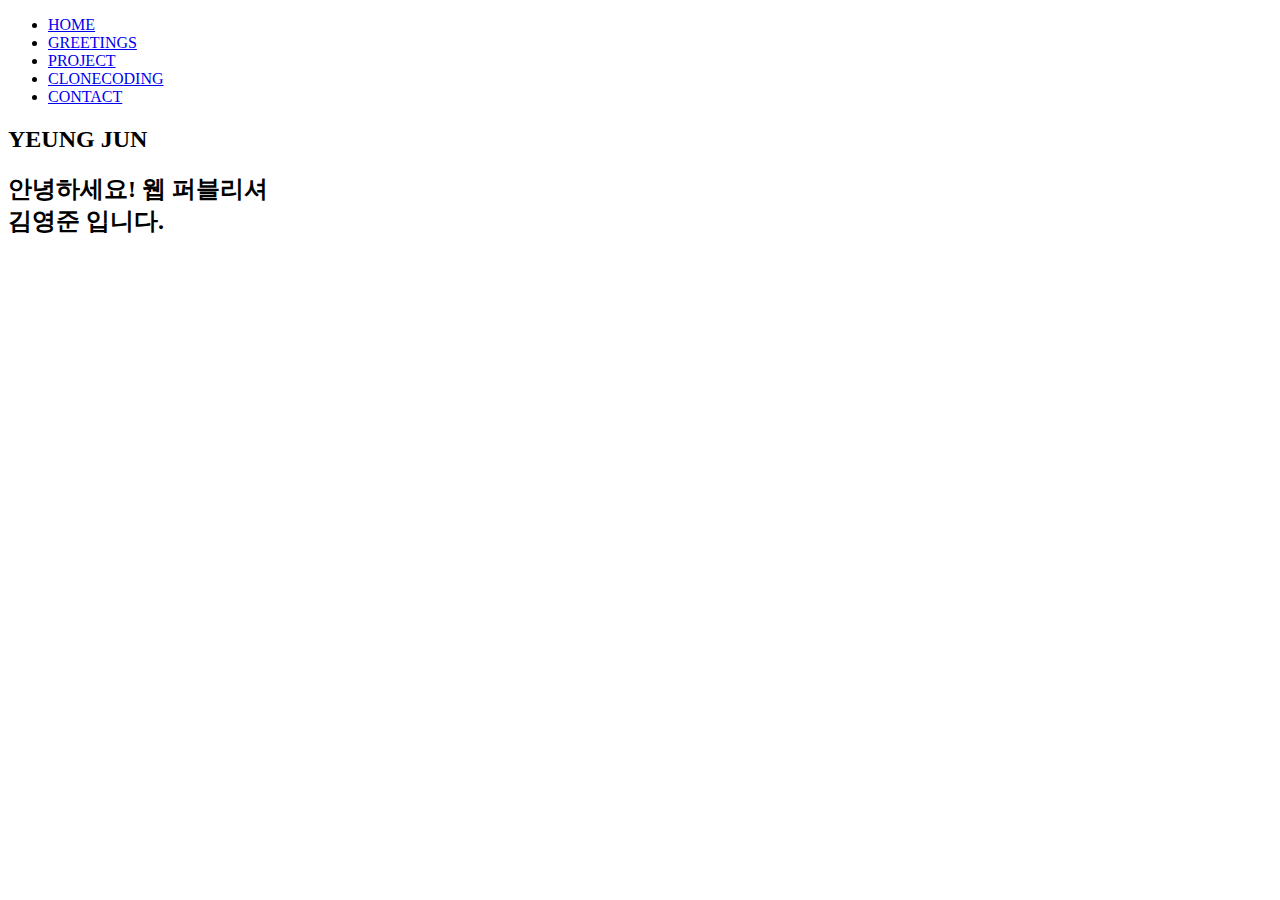
<file: Practice/portfolio/index.html>
<!DOCTYPE html>
<html lang="ko">
<head>
    <meta charset="UTF-8">
    <meta name="viewport" content="width=device-width, initial-scale=1.0">
    <title>Document</title>
    <link rel="stylesheet" href="https://cdn.jsdelivr.net/npm/swiper@11/swiper-bundle.min.css">
    <script src="https://cdn.jsdelivr.net/npm/swiper@11/swiper-bundle.min.js"></script>
</head>
<body>
    <header>
        <nav>
            <ul>
                <li><a href="#">HOME</a></li>
                <li><a href="#greetings">GREETINGS</a></li>
                <li><a href="#project">PROJECT</a></li>
                <li><a href="#cloneCoding">CLONECODING</a></li>
                <li><a href="#contact">CONTACT</a></li>
            </ul>
        </nav>
    </header>
    <main>
        <article class="main_visual">
            <h2>YEUNG JUN</h2>
            <div class="main_visual_img"></div>
        </article>
        <article id="greetings">
            <div class="gr_box">
                <h2>안녕하세요! 웹 퍼블리셔<br>김영준 입니다.</h2>
            </div>
        </article>
    </main>
</body>
</html>
</file>
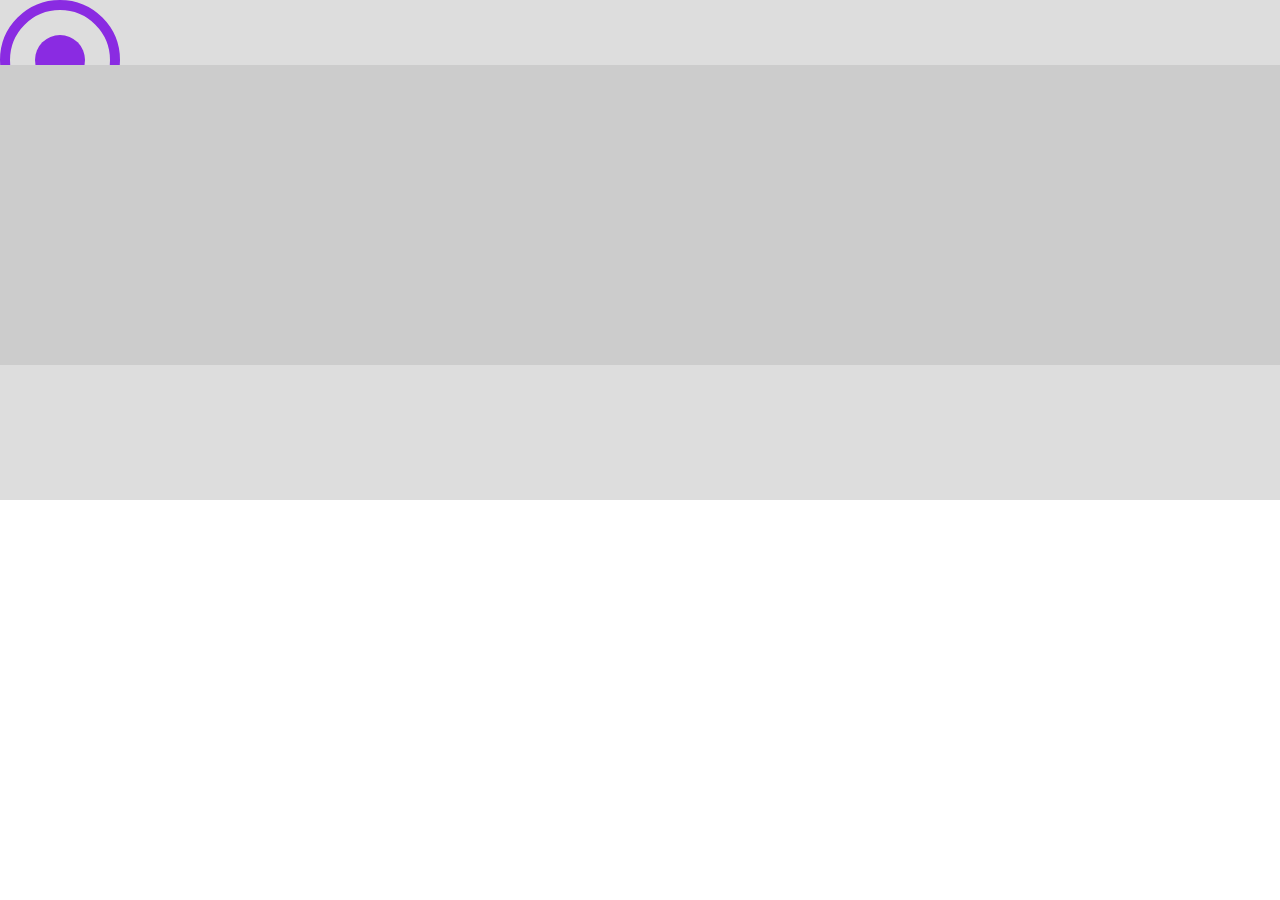
<file: aa.html>
<!DOCTYPE html>
<html lang="ko">
<head>
  <meta charset="UTF-8">
  <meta name="viewport" content="width=device-width, initial-scale=1.0">
  <title>Document</title>
  <style>
    *{margin: 0; padding: 0;}
    .container{
      width: 100%; height: 500px;
      background: #ddd;
      position: relative;
    }
    .box{
      width: 100px;
      height: 100px;
      border-radius: 50%;
      border:10px solid blueviolet;
      position: relative;
    }
    .box .circle{
      position: absolute;
      left: 50%; top: 50%;
      transform: translate(-50%,-50%);
      background: blueviolet;
      width: 50px; height: 50px;
      border-radius: 50%;
      animation: ani 2s infinite alternate;
    }
    @keyframes ani {
      0%{height: 50px;}
      95%{height: 50px;}
      100%{height: 0px;}
    }
    .box2{
      width: 100%;
      height: 300px;
      background: #ccc;
      position: absolute;
      left: 0; top: 65px;
    }
  </style>
</head>
<body>
  <div class="container">
    <div class="box"><div class="circle"></div></div>
    <div class="box2"></div>
  </div>

</body>
</html>
</file>
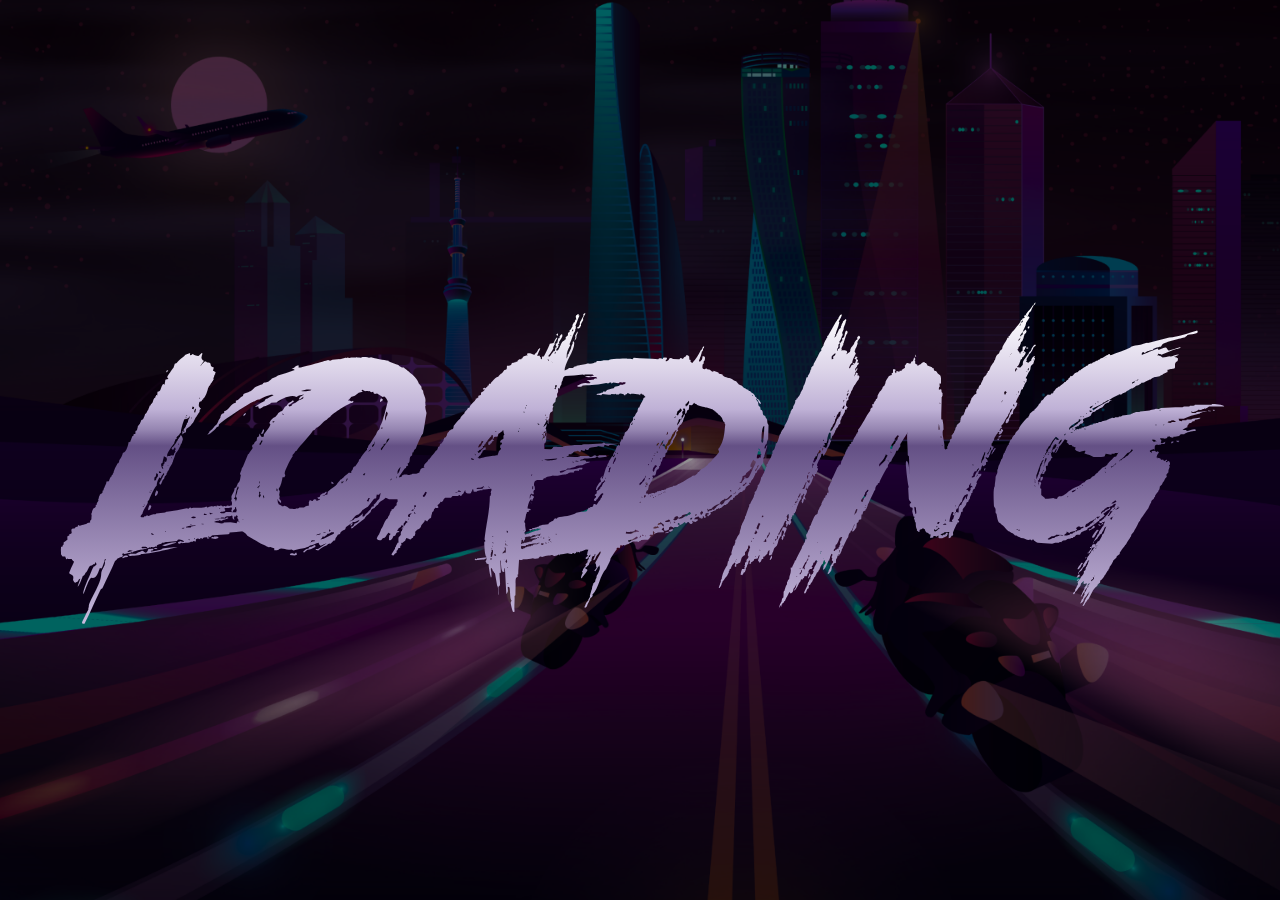
<file: synth_wave_ani/loading.html>
<!DOCTYPE html>
<html lang="ko">
<head>
    <meta charset="UTF-8">
    <meta name="viewport" content="width=device-width, initial-scale=1.0">
    <title>loading</title>
    <link rel="icon" href="img/favicon.png">
    <link rel="stylesheet" href="css/loading.css">
    <link rel="stylesheet" href="css/common.css">
    <meta http-equiv="refresh" content="2; url=main.html">
</head>
<body>
    <div class="wrap">
        <div class="loading_bg">
            <h2></h2>
        </div>
    </div>
</body>
</html>
</file>
<file: synth_wave_ani/css/loading.css>
@charset "utf-8";
.loading_bg {
    width: 100%;
    height: 100%;
    position: relative;
    position: fixed;
    background: url(../img/loading_bg.png) no-repeat center center/cover;
}
.loading_bg::after {
    content: 'LOADING';
    text-align: center;
    width: 100%;
    top: 50%;
    transform: translateY(-50%);
    position: absolute;
    font-size: 256px;
    font-family: 'Road_Rage';
    background: linear-gradient(0deg, #D8CBEC 0%, #645085 51%, #9585B1 55%, #BFB1D6 60%, #DDD5E9 70%, #F5F3F9 80%, #FFF 86%, #FBF8FF 87%, #EDE2FF 93%, #E9DBFF 96%);
    color: transparent;
    -webkit-background-clip: text;
    animation: loading_tit_slide 1.5s linear infinite;
}
@keyframes loading_tit_slide {
    from {
        content: 'LOADING';
    }
    25% {
        content: 'LOADING.';
    }
    50% {
        content: 'LOADING..';
    }
    75% {
        content: 'LOADING...';
    }
    to {
        content: 'LOADING...';
    }
}
</file>
<file: synth_wave_ani/css/common.css>
@charset "utf-8";
@font-face {
    font-family: 'commando';
    src: url(../font/commando.woff) format("woff2");
}
@font-face {
    font-family: 'Road_Rage';
    src: url(../font/Road_Rage.woff) format("woff2");
}
@font-face {
    font-family: 'Paperlogy-3';
    src: url(../font/Paperlogy-3Light.woff) format("woff2");
}
* {
    margin: 0;
    padding: 0;
}
img {
    vertical-align: top;
}
.wrap {
    position: fixed;
    width: 100%;
    height: 100%;
    left: 0;
    top: 0;
    background: #212121;
}
ul, ol {
    list-style: none;
}
a {
    color: inherit;
    text-decoration: none;
}
</file>
